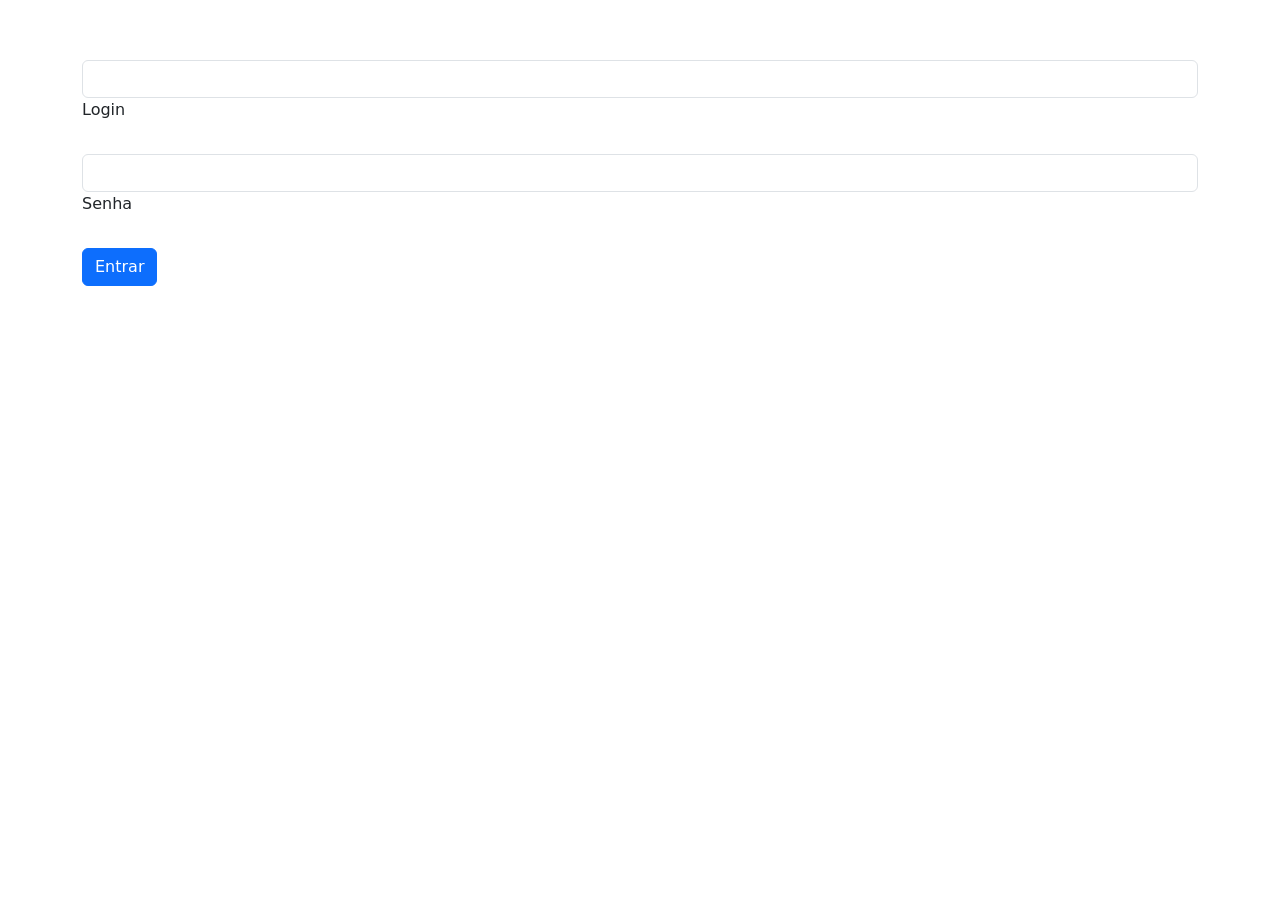
<file: index.html>
<!DOCTYPE html>
<html lang="pt-br">
<head>
    <meta charset="UTF-8">
    <meta http-equiv="X-UA-Compatible" content="IE=edge">
    <meta name="viewport" content="width=device-width, initial-scale=1.0">
    <title>Login</title>
    <script src="scriptLogin.js" defer></script>
    <link href="https://cdn.jsdelivr.net/npm/bootstrap@5.2.0/dist/css/bootstrap.min.css" rel="stylesheet"
        integrity="sha384-gH2yIJqKdNHPEq0n4Mqa/HGKIhSkIHeL5AyhkYV8i59U5AR6csBvApHHNl/vI1Bx" crossorigin="anonymous">
</head>
<body>
    <div class="container" style="margin-top: 60px;">
        <form action="autenticacao.php?acao=verificarUsuario" method="post">
            <!-- Email input -->
            <div class="form-outline mb-4">
              <input type="text" name="login" id="login" class="form-control" value="" />
              <label class="form-label" for="login">Login</label>
            </div>
          
            <!-- Password input -->
            <div class="form-outline mb-4">
              <input type="password" name="senha" id="senha" class="form-control"  value=""/>
              <label class="form-label" for="senha">Senha</label>
            </div>
          
            <!-- Submit button -->
            <button type="submit" id="btn-login" class="btn btn-primary btn-block mb-4">Entrar</button>
        
          </form>
    </div>



      <script src="https://cdn.jsdelivr.net/npm/bootstrap@5.2.0/dist/js/bootstrap.bundle.min.js"
      integrity="sha384-A3rJD856KowSb7dwlZdYEkO39Gagi7vIsF0jrRAoQmDKKtQBHUuLZ9AsSv4jD4Xa"
      crossorigin="anonymous"></script>
</body>
</html>
</file>
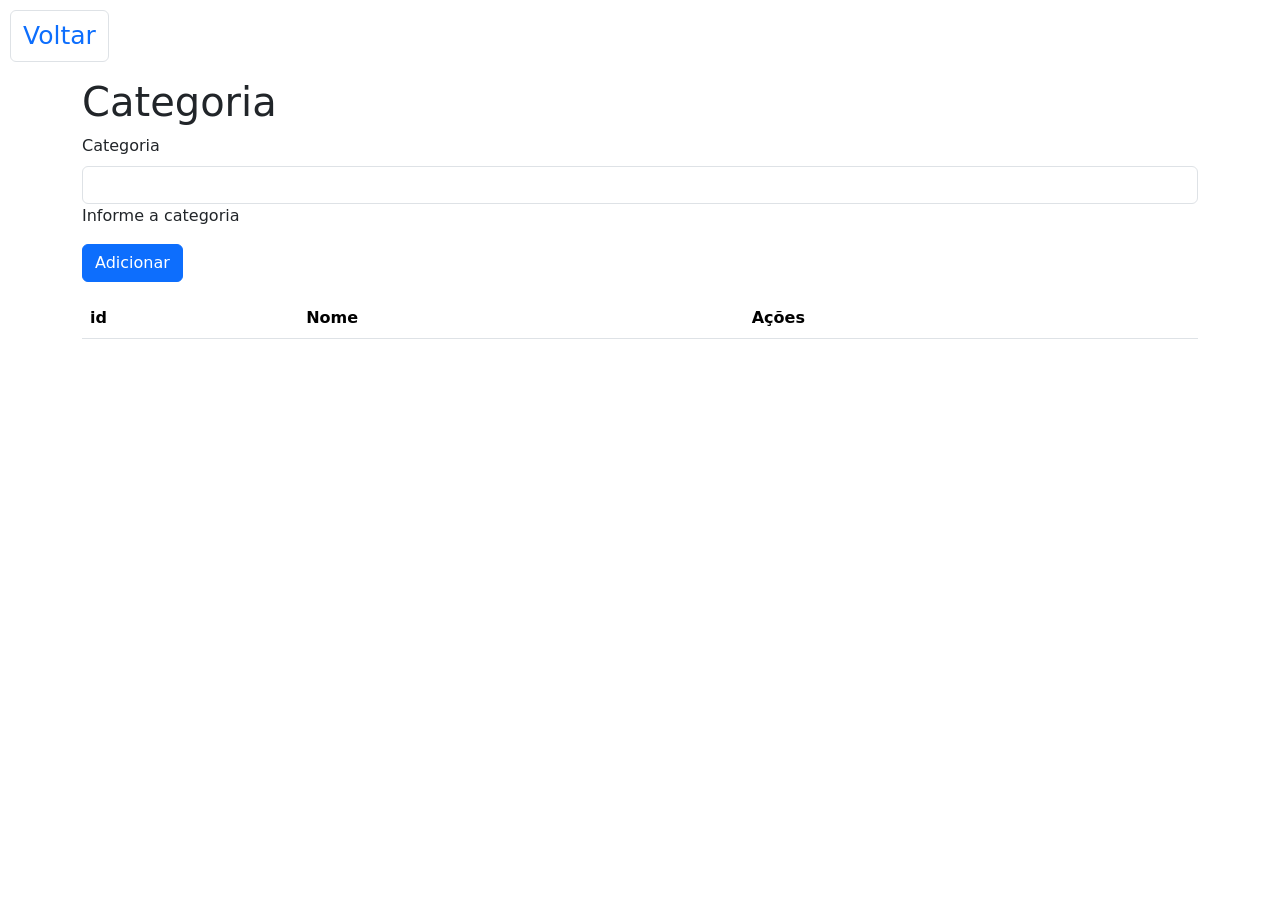
<file: categoria.html>
<!DOCTYPE html>
<html lang="en">
<head>
    <meta charset="utf-8">
    <meta name="viewport" content="width=device-width, initial-scale=1">
    <title>Categoria</title>
    <script src="scriptCategoria.js" defer></script>
    <link href="https://cdn.jsdelivr.net/npm/bootstrap@5.2.0/dist/css/bootstrap.min.css" rel="stylesheet"
        integrity="sha384-gH2yIJqKdNHPEq0n4Mqa/HGKIhSkIHeL5AyhkYV8i59U5AR6csBvApHHNl/vI1Bx" crossorigin="anonymous">
</head>
<body>
    <nav style="margin: 10px">
        <ul class="pagination">
          <li class="page-item"><a  style="font-size: 25px;" class="page-link" href="entrar.php">Voltar</a></li>
        </ul>
      </nav>
    <div class="container">
        <h1>Categoria</h1>
        <form class="needs-validation">
            <div class="mb-3">
                <label for="nome" class="form-label">Categoria</label>
                <input type="text" class="form-control" id="nome" name="nome" placeholder="">
                <div class="error">Informe a categoria</div>
            </div>
            <div class="mb-3">
                <button type="button" id="btn-adicionar" class="btn btn-primary">Adicionar</button>
            </div>
        </form>
        <table class="table table-striped" id="tabela">
            <thead>
              <tr>
                <th scope="col">id</th>
                <th scope="col">Nome</th>
                <th scope="col">Ações</th>
              </tr>
            </thead>
            <tbody>
                
            </tbody>
          </table>
    </div>
    <script src="https://cdn.jsdelivr.net/npm/bootstrap@5.2.0/dist/js/bootstrap.bundle.min.js"
        integrity="sha384-A3rJD856KowSb7dwlZdYEkO39Gagi7vIsF0jrRAoQmDKKtQBHUuLZ9AsSv4jD4Xa"
        crossorigin="anonymous"></script>
        
</body>
</html>
</file>
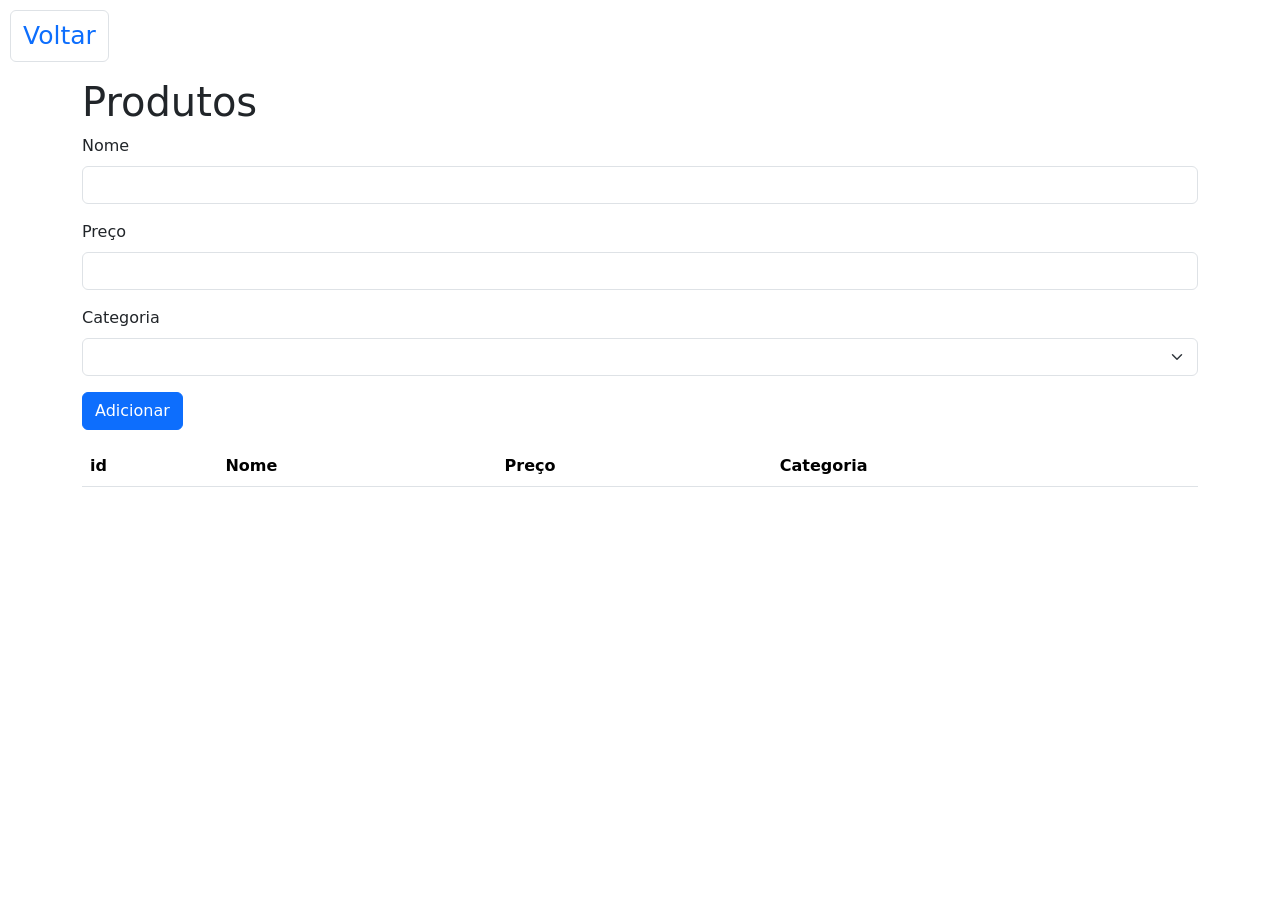
<file: produto.html>
<!DOCTYPE html>
<html lang="pt-br">
<head>
    <meta charset="utf-8">
    <meta name="viewport" content="width=device-width, initial-scale=1">
    <title>Produtos</title>
    <script src="scriptProduto.js" defer></script>
    <link href="https://cdn.jsdelivr.net/npm/bootstrap@5.2.0/dist/css/bootstrap.min.css" rel="stylesheet"
        integrity="sha384-gH2yIJqKdNHPEq0n4Mqa/HGKIhSkIHeL5AyhkYV8i59U5AR6csBvApHHNl/vI1Bx" crossorigin="anonymous">
</head>
<body>
    <nav style="margin: 10px">
        <ul class="pagination">
          <li class="page-item"><a  style="font-size: 25px;" class="page-link" href="entrar.php">Voltar</a></li>
        </ul>
      </nav>
      
    <div class="container">
        <h1>Produtos</h1>
        <form class="needs-validation">

            <div class="mb-3">
                <label for="nome" class="form-label">Nome</label>
                <input type="text" class="form-control" id="nome" name="nome" placeholder="">    
            </div>

            <div class="mb-3">
                <label for="preco" class="form-label">Preço</label>
                <input type="number" class="form-control" name="preco" id="preco">
            </div>

            <div class="mb-3">
                <label for="categoria" class="form-label">Categoria</label>
                <select name="categoria" class="form-select" id="categoria" >

                </select>
                
            </div>
            
            <div class="mb-3">
                <button type="button" id="btn-adicionar" class="btn btn-primary">Adicionar</button>
            </div>
        </form>
        <table class="table table-striped" id="tabela">
            <thead>
              <tr>
                <th scope="col">id</th>
                <th scope="col">Nome</th>
                <th scope="col">Preço</th>
                <th scope="col">Categoria</th>
              </tr>
            </thead>
            <tbody>
                
            </tbody>
          </table>
    </div>
    <script src="https://cdn.jsdelivr.net/npm/bootstrap@5.2.0/dist/js/bootstrap.bundle.min.js"
        integrity="sha384-A3rJD856KowSb7dwlZdYEkO39Gagi7vIsF0jrRAoQmDKKtQBHUuLZ9AsSv4jD4Xa"
        crossorigin="anonymous"></script>
        
</body>
</html>
</file>
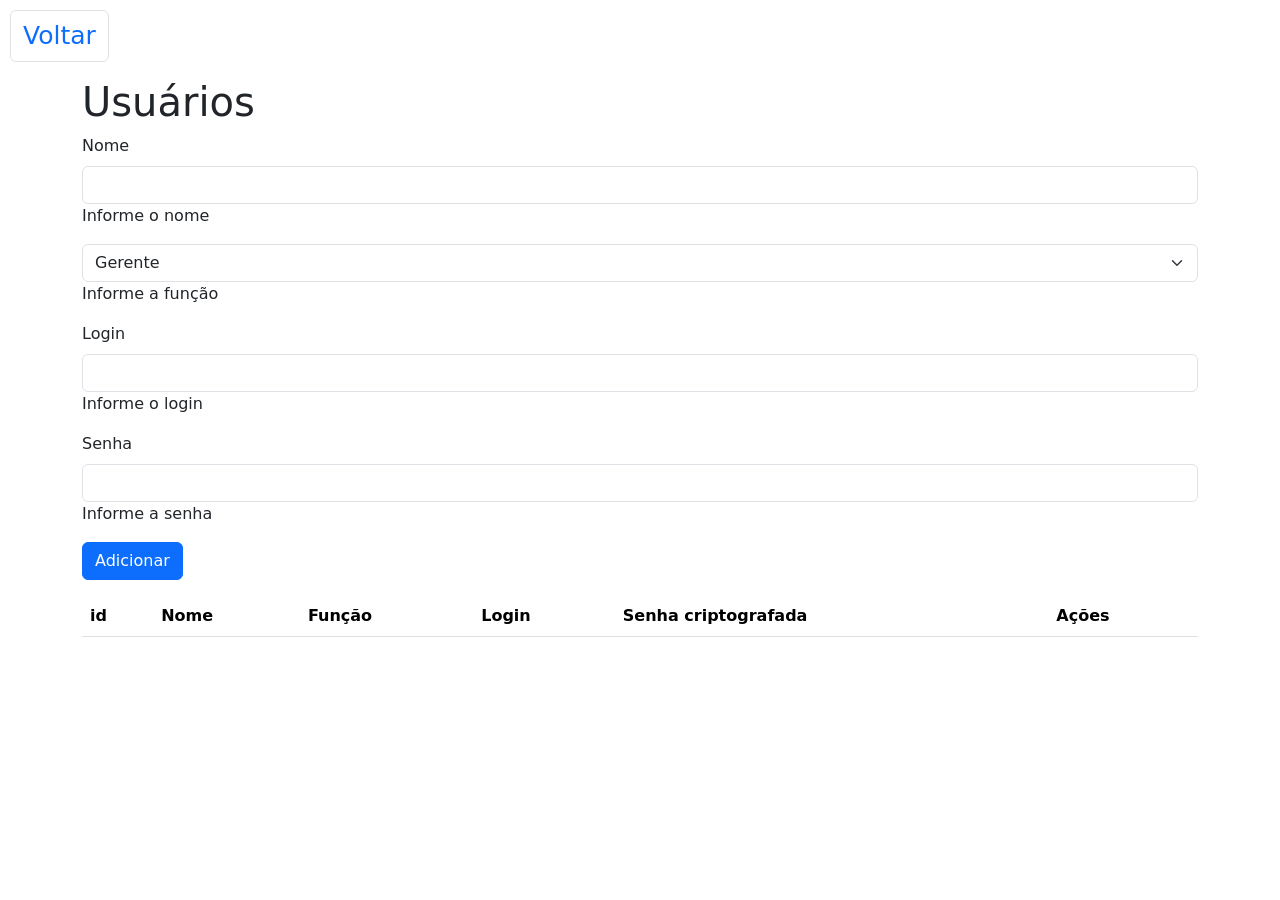
<file: usuario.html>
<!DOCTYPE html>
<html lang="en">
<head>
    <meta charset="utf-8">
    <meta name="viewport" content="width=device-width, initial-scale=1">
    <title>Usuários</title>
    <script src="scriptUsuario.js" defer></script>
    <link href="https://cdn.jsdelivr.net/npm/bootstrap@5.2.0/dist/css/bootstrap.min.css" rel="stylesheet"
        integrity="sha384-gH2yIJqKdNHPEq0n4Mqa/HGKIhSkIHeL5AyhkYV8i59U5AR6csBvApHHNl/vI1Bx" crossorigin="anonymous">
</head>
<body>
    <nav style="margin: 10px">
        <ul class="pagination">
          <li class="page-item"><a  style="font-size: 25px;" class="page-link" href="entrar.php">Voltar</a></li>
        </ul>
      </nav>

    <div class="container">
        <h1>Usuários</h1>
        <form class="needs-validation">
            <div class="mb-3">
                <label for="nome" class="form-label">Nome</label>
                <input type="text" class="form-control" id="nome" name="nome" placeholder="">
                <div class="error">Informe o nome</div>
            </div>
            <div class="mb-3">
                <select name="funcao" id="funcao" class="form-select">
                    <option value="gerente">Gerente</option>
                    <option value="caixa">Caixa</option>
                  </select>
                  <div class="error">Informe a função</div>
            </div>
            <div class="mb-3">
                <label for="login" class="form-label">Login</label>
                <input type="text" class="form-control" id="login" name="login" placeholder="">
                <div class="error">Informe o login</div>
            </div>
            <div class="mb-3">
                <label for="senha" class="form-label">Senha</label>
                <input type="text" class="form-control" id="senha" name="senha" placeholder="">
                <div class="error">Informe a senha</div>
            </div>
            <div class="mb-3">
                <button type="button" id="btn-adicionar" class="btn btn-primary">Adicionar</button>
            </div>
        </form>
        <table class="table table-striped" id="tabela">
            <thead>
              <tr>
                <th scope="col">id</th>
                <th scope="col">Nome</th>
                <th scope="col">Função</th>
                <th scope="col">Login</th>
                <th scope="col">Senha criptografada</th>
                <th scope="col">Ações</th>
              </tr>
            </thead>
            <tbody>
                
            </tbody>
          </table>
    </div>
    <script src="https://cdn.jsdelivr.net/npm/bootstrap@5.2.0/dist/js/bootstrap.bundle.min.js"
        integrity="sha384-A3rJD856KowSb7dwlZdYEkO39Gagi7vIsF0jrRAoQmDKKtQBHUuLZ9AsSv4jD4Xa"
        crossorigin="anonymous"></script>
        
</body>
</html>
</file>
